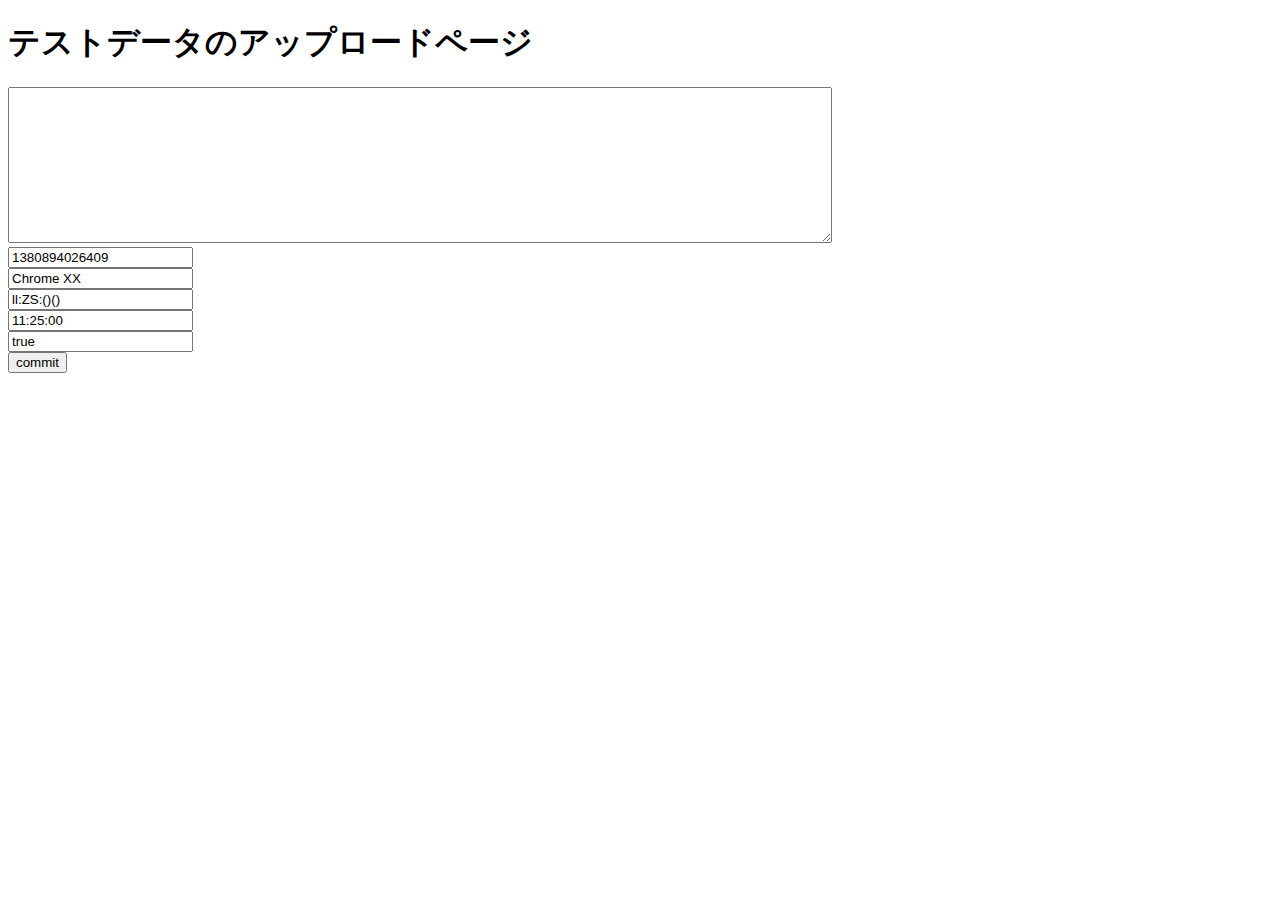
<file: app/views/Test/Index.html>
<!DOCTYPE html>
<html>
  <head>
    <meta charset="utf-8">
  </head>
  <body>
    <h1>テストデータのアップロードページ</h1>
    <form name="upload" method="POST" action="/test/upload">
      <textarea name="imgURI" cols="100" rows="10"></textarea><br>
      <input type="text" name="createdTime" value="1380894026409"><br>
      <input type="text" name="userAgent"   value="Chrome XX"><br>
      <input type="text" name="rawText"     value="ll:ZS:()()"><br>
      <input type="text" name="assuredText" value="11:25:00"><br>
      <input type="text" name="result"      value="true"><br>
      <input type="submit" name="submit"   value="commit">
    </form>
  </body>
</html>
</file>
